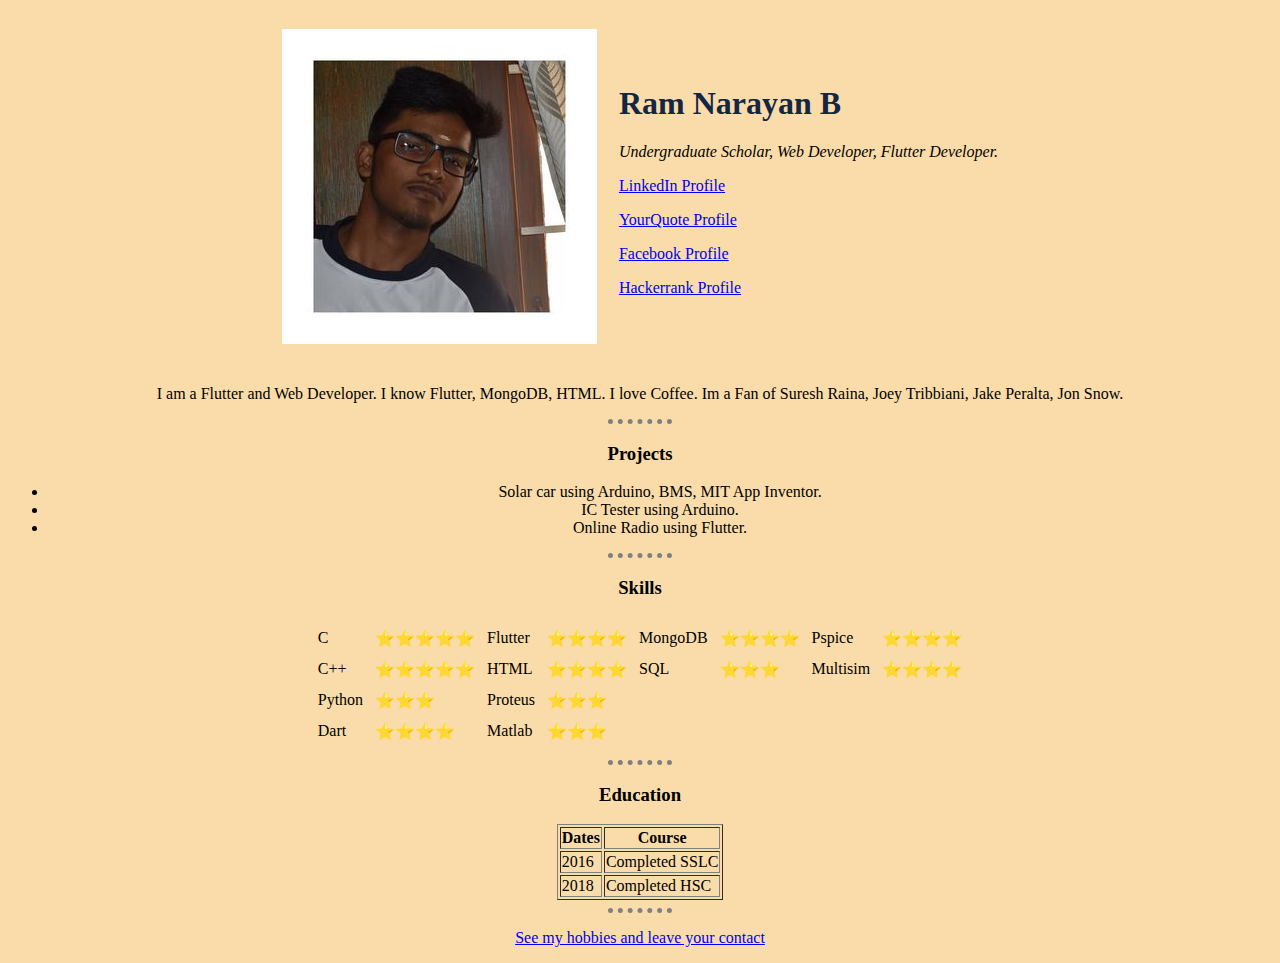
<file: index.html>
<!DOCTYPE html>
<html lang="en" dir="ltr">

<head>
  <meta charset="utf-8">
  <title>Ram Narayan's Personal Site</title>
  <link rel="stylesheet" href="CSS/styles.css">
</head>
<center>

  <body>
    <table cellspacing="20px">
      <tr>
        <td><img src="images/RamNarayan.jpg" alt="Ram Narayan Picture"></td>
        <td>
          <h1><b><strong>Ram Narayan B</strong></b></h1>
          <p><em>Undergraduate Scholar, Web Developer, Flutter Developer.</em></p>
          <p><a href="https://www.linkedin.com/in/ram-narayan-b-1603391b8/">LinkedIn Profile</a></p>
          <p><a href="https://www.yourquote.in/ram-narayan-g1he/quotes">YourQuote Profile</a></p>
          <p><a href="https://www.facebook.com/surya.cool.1612/">Facebook Profile</a></p>
          <p><a href="https://www.hackerrank.com/ramnarayan300501">Hackerrank Profile</a></p>
        </td>
      </tr>
    </table>





    <p>I am a Flutter and Web Developer. I know Flutter, MongoDB, HTML. I love Coffee. Im a Fan of Suresh Raina, Joey Tribbiani, Jake Peralta, Jon Snow.</p>
    <hr>
    <h3>Projects</h3>
    <ul>
      <li>Solar car using Arduino, BMS, MIT App Inventor.</li>
      <li>IC Tester using Arduino.</li>
      <li>Online Radio using Flutter.</li>
    </ul>
    <hr>
    <h3>Skills</h3>
    <table cellspacing="10px">
      <tr>
        <td>C</td>
        <td>⭐⭐⭐⭐⭐</td>
        <td>Flutter</td>
        <td>⭐⭐⭐⭐</td>
        <td>MongoDB</td>
        <td>⭐⭐⭐⭐</td>
        <td>Pspice</td>
        <td>⭐⭐⭐⭐</td>
      </tr>
      <tr>
        <td>C++</td>
        <td>⭐⭐⭐⭐⭐</td>
        <td>HTML</td>
        <td>⭐⭐⭐⭐</td>
        <td>SQL</td>
        <td>⭐⭐⭐</td>
        <td>Multisim</td>
        <td>⭐⭐⭐⭐</td>
      </tr>
      <tr>
        <td>Python</td>
        <td>⭐⭐⭐</td>
        <td>Proteus</td>
        <td>⭐⭐⭐</td>
      </tr>
      <tr>
        <td>Dart</td>
        <td>⭐⭐⭐⭐</td>
        <td>Matlab</td>
        <td>⭐⭐⭐</td>
      </tr>
    </table>
    <hr>
    <h3>Education</h3>
    <table border="1px">
      <thead>
        <tr>
          <th>Dates</th>
          <th>Course</th>
        </tr>
      </thead>
      <tbody>

      </tbody>
      <tr>
        <td>2016</td>
        <td>Completed SSLC</td>
      </tr>
      <tr>
        <td>2018</td>
        <td>Completed HSC</td>
      </tr>
    </table>
    <hr>
    <p><a href="hobbies.html">See my hobbies and leave your contact</a></p>

  </body>
</center>

</html>
</file>
<file: CSS/styles.css>
body {
  background-color: #fadcaa;
}

h1
{
  color:#132743;
}

h3
{

}

hr {
  border-style: none;
  border-top-style: dotted;
  border-color: grey;
  border-width: 5px;
  width: 5%

}
</file>
